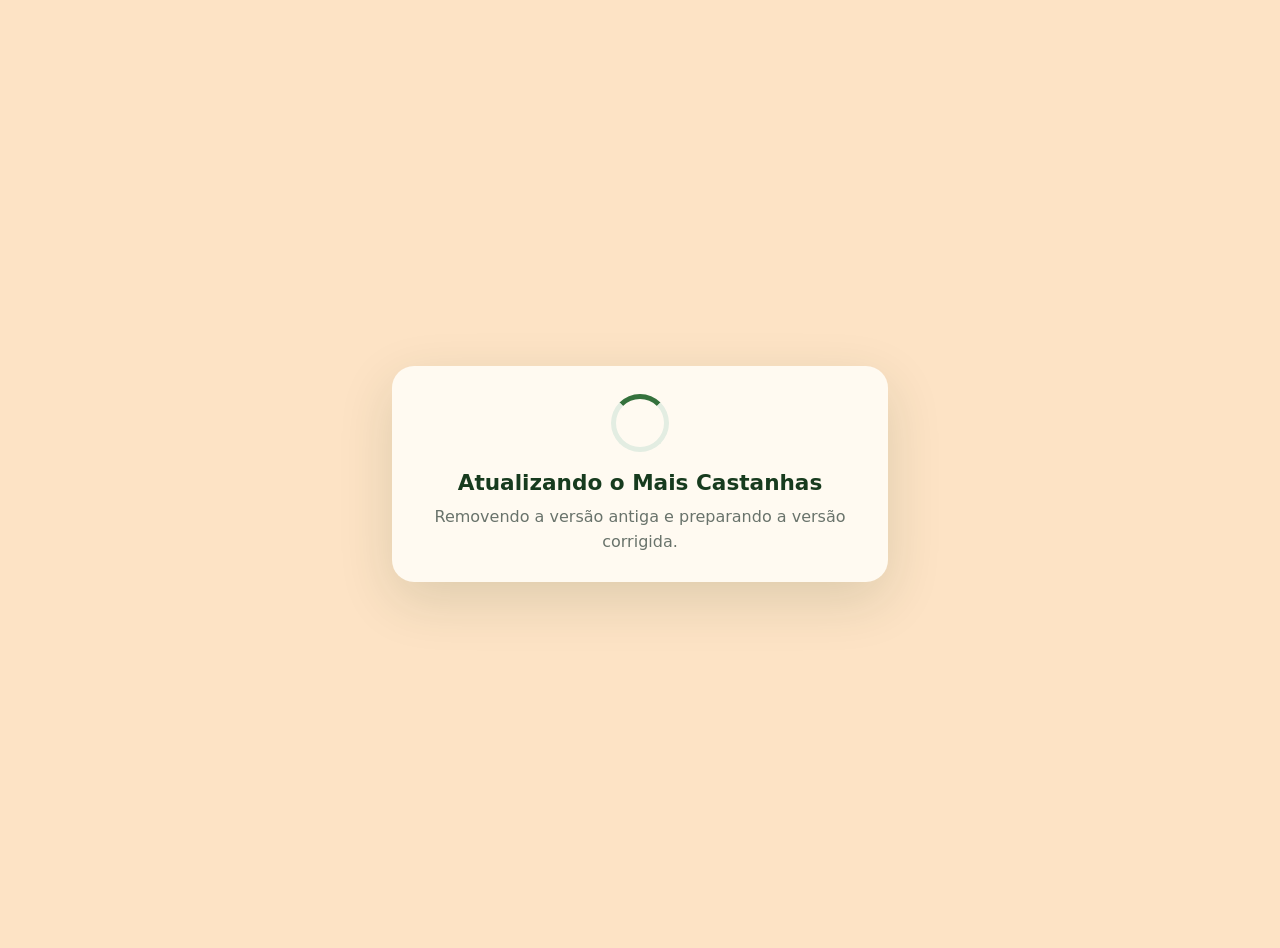
<file: atualizar.html>
<!doctype html>
<html lang="pt-BR">
<head>
  <meta charset="UTF-8">
  <meta name="viewport" content="width=device-width, initial-scale=1">
  <meta http-equiv="Cache-Control" content="no-cache, no-store, must-revalidate">
  <meta http-equiv="Pragma" content="no-cache">
  <meta http-equiv="Expires" content="0">
  <title>Atualizando Mais Castanhas</title>
  <style>
    body{margin:0;min-height:100vh;display:grid;place-items:center;padding:24px;background:#FDE3C5;color:#173b1e;font-family:system-ui,-apple-system,"Segoe UI",sans-serif;text-align:center}
    main{width:min(440px,100%);padding:28px;border-radius:22px;background:#fffaf1;box-shadow:0 18px 55px rgba(25,61,31,.14)}
    .spinner{width:48px;height:48px;margin:0 auto 18px;border:5px solid #e3ede2;border-top-color:#34713c;border-radius:50%;animation:girar .8s linear infinite}
    h1{font-size:1.35rem;margin:0 0 10px}p{color:#69736b;line-height:1.55;margin:0}
    @keyframes girar{to{transform:rotate(360deg)}}
  </style>
</head>
<body>
  <main>
    <div class="spinner" aria-hidden="true"></div>
    <h1>Atualizando o Mais Castanhas</h1>
    <p>Removendo a versão antiga e preparando a versão corrigida.</p>
  </main>
  <script>
    (async () => {
      try {
        if ('serviceWorker' in navigator) {
          const registrations = await navigator.serviceWorker.getRegistrations();
          await Promise.all(registrations.map((registration) => registration.unregister()));
        }

        if ('caches' in window) {
          const keys = await caches.keys();
          await Promise.all(keys.map((key) => caches.delete(key)));
        }

        if ('serviceWorker' in navigator) {
          await navigator.serviceWorker.register('./sw.js?versao=9-' + Date.now(), { scope: './' });
          await navigator.serviceWorker.ready;
        }
      } catch (error) {
        console.error('Falha ao atualizar:', error);
      }

      window.location.replace('./?atualizacao=' + Date.now());
    })();
  </script>
</body>
</html>
</file>
